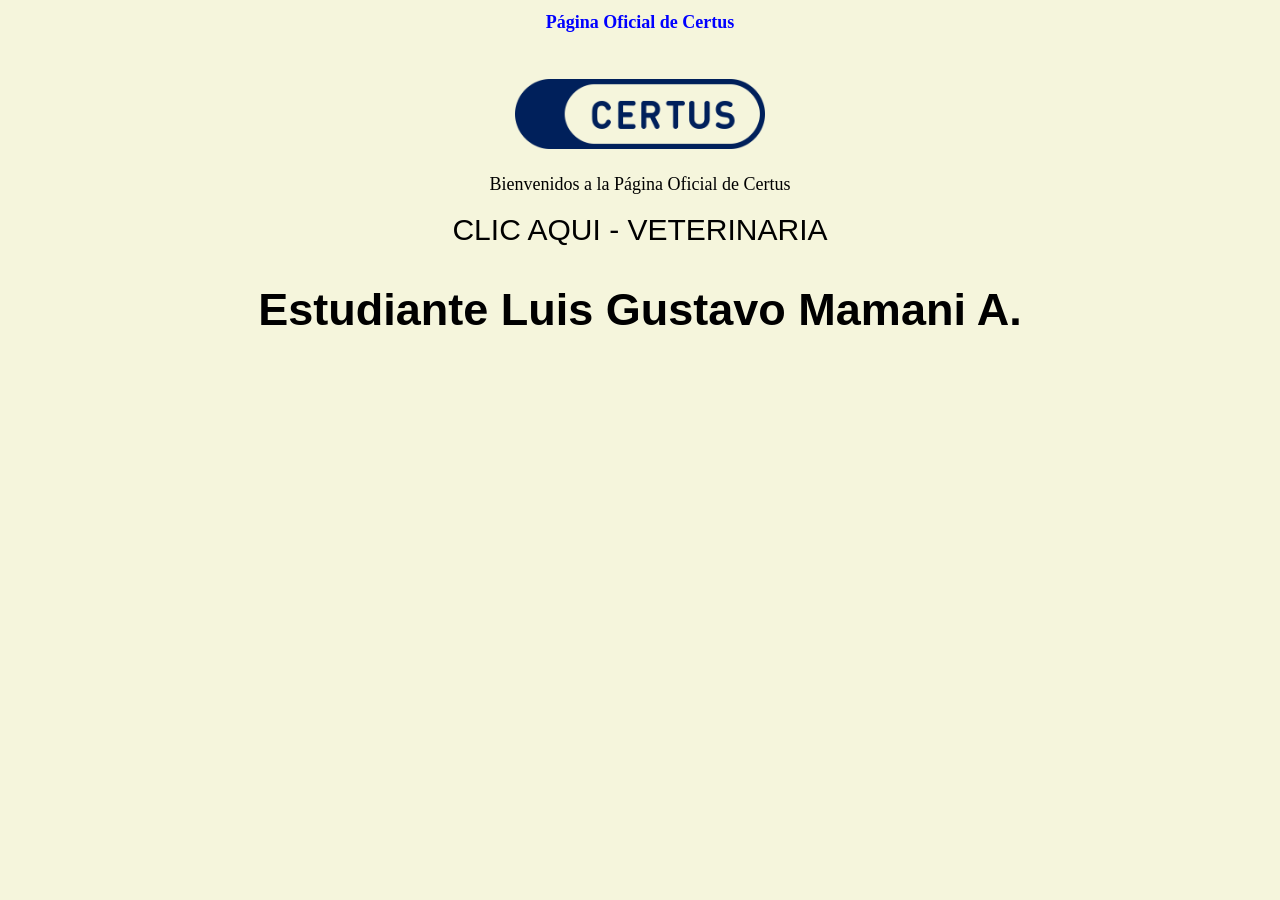
<file: Modelo 1/index.html>
<!DOCTYPE html>
<html lang="es">
    <head>
        <meta charset="UTF-8">
        <meta name ="viewport" content="width=device-width" initial-scale="1.0">
        <link rel="stylesheet" href="css/matriz.css">
    </head>

<body>
    <h1>Página Oficial de Certus</h1><br>
    <img src="img/logo-certus.png" alt="">
    <p> Bienvenidos a la Página Oficial de Certus </p>

    <a href="sistemas.html" target=_blank >CLIC AQUI - VETERINARIA</a>
   <h2>Estudiante Luis Gustavo Mamani A. </h2> 
</body>


</html>
</file>
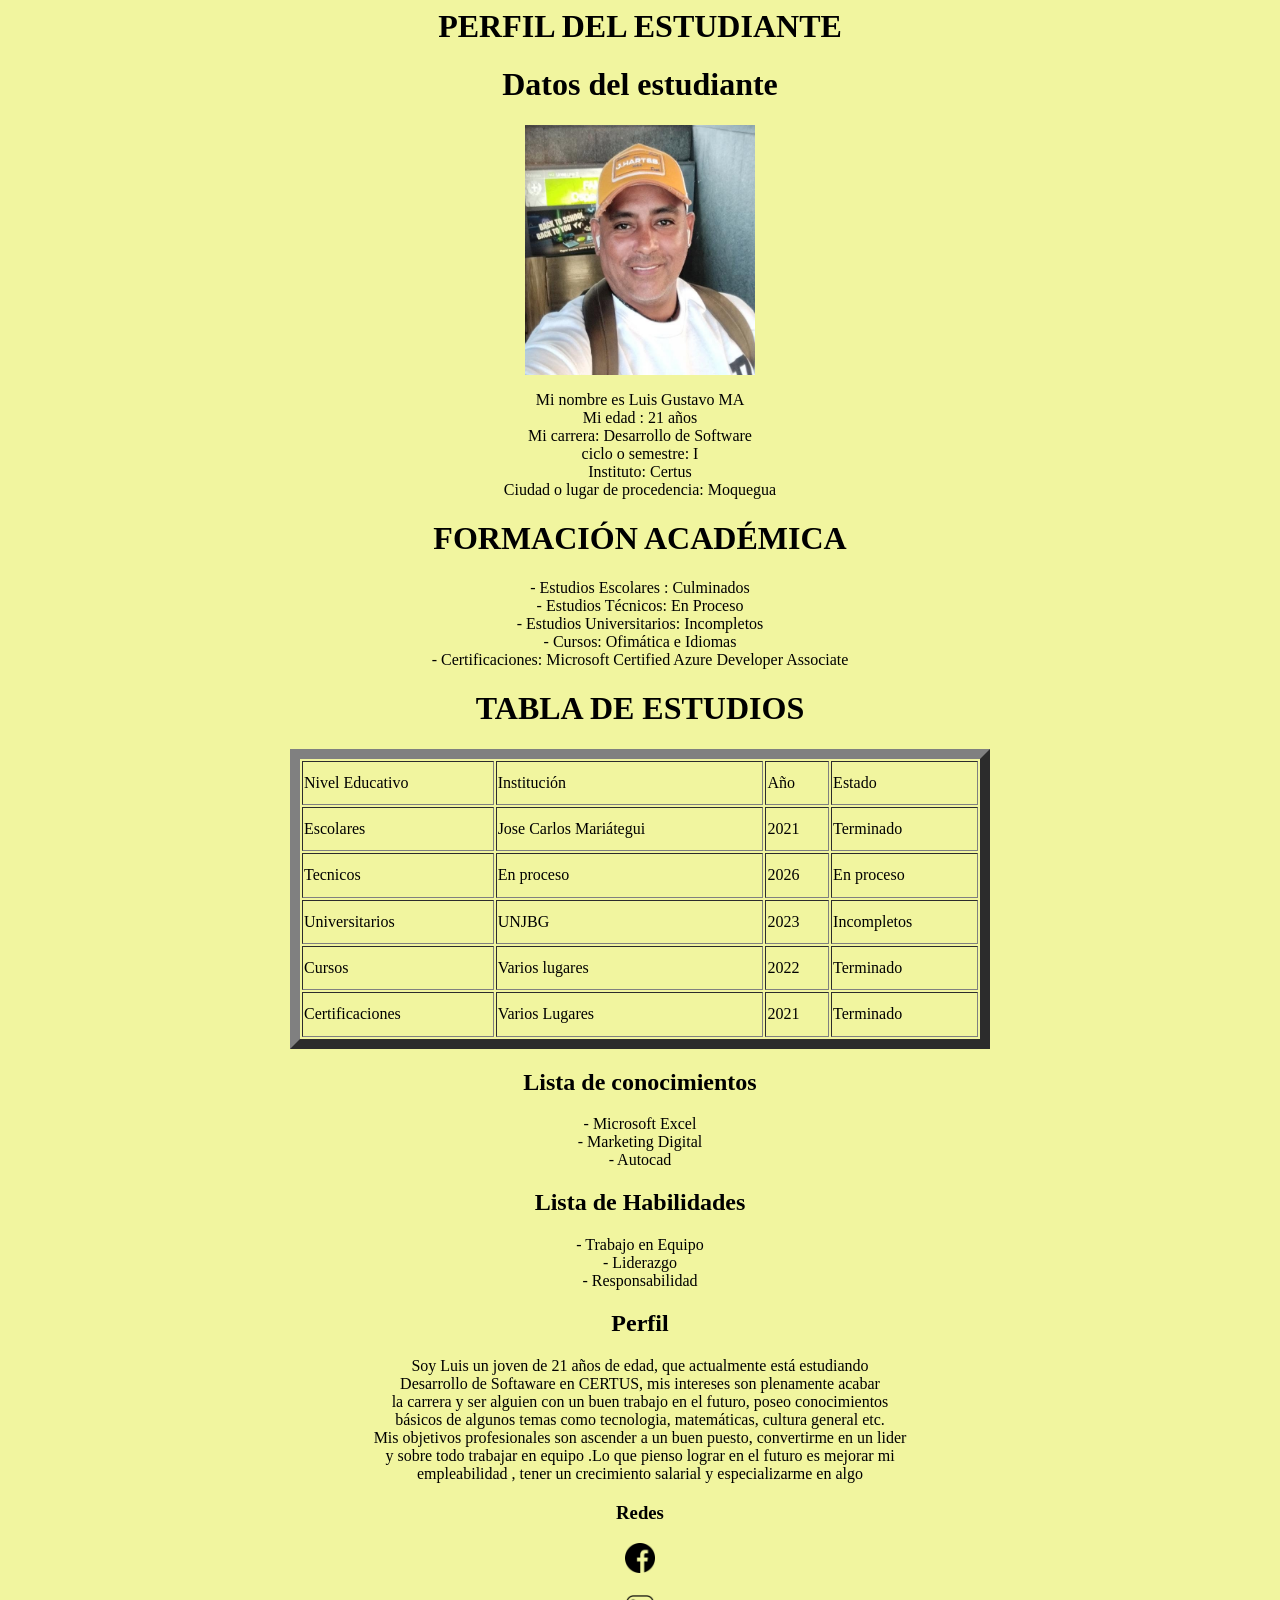
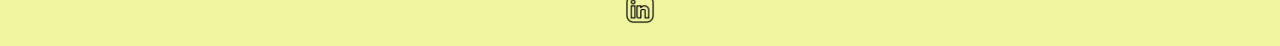
<file: paginaoficial/index.html>
<html>
   <head>
       <title>Perfil del estudiante</title>

   <body bgcolor="#F1F59F"> 
   <center>

    <p> 
    <h1>PERFIL DEL ESTUDIANTE</h1>
    <h1>Datos del estudiante</h1>
    <img src="img/luis.png" width="230" height="250">

    <p> Mi nombre es Luis Gustavo MA <br>
        Mi edad : 21 años <br>
        Mi carrera: Desarrollo de Software <br>
        ciclo o semestre: I <br>
        Instituto: Certus <br>
        Ciudad o lugar de procedencia: Moquegua <br>
        
    <h1> FORMACIÓN ACADÉMICA </h1>

    <p> - Estudios Escolares : Culminados  <br>
        - Estudios Técnicos: En Proceso  <br>
        - Estudios Universitarios: Incompletos  <br>
        - Cursos: Ofimática e Idiomas<br>
        - Certificaciones: Microsoft Certified Azure Developer Associate <br>

    <h1> TABLA DE ESTUDIOS</h1>

       <table border="10" height="300" width="700">
 	       <tr>
               <td>Nivel Educativo</td>
               <td>Institución</td>
               <td>Año</td>
               <td>Estado</td>
           </tr>
               <td>Escolares</td>
               <td >Jose Carlos Mariátegui</td>
               <td >2021</td>
               <td>Terminado</td>
            
               <tr>
               <td>Tecnicos</td>
               <td>En proceso</td>
               <td>2026</td>
               <td>En proceso</td>
           </tr>	
           <tr>
               <td>Universitarios</td>
               <td>UNJBG</td>
               <td>2023</td>
               <td>Incompletos</td>
           </tr>		

           <tr>
               <td>Cursos</td>
               <td>Varios lugares</td>
               <td>2022</td>
               <td>Terminado</td>
</tr>	
           <tr>
               <td>Certificaciones</td>
               <td>Varios Lugares </td>
               <td>2021</td>
               <td>Terminado</td>
           </tr>		
          
       </table>

       </tr>
       <tr>
   
       </tr>
       <tr>
           <td><p</p></td>
           <td><p</p></td>
        </p></td>
       </tr>

    <h2>Lista de conocimientos</h2>

        - Microsoft Excel <br>
        - Marketing Digital  <br>
        - Autocad  <br>
        
<h2>Lista de Habilidades</h2>

       <tr>
           - Trabajo en Equipo <br>
           - Liderazgo <br>
           - Responsabilidad <br>
    
<h2>Perfil</h2>

<p> Soy Luis un joven de 21 años de edad, que actualmente está estudiando <br>
    Desarrollo de Softaware en CERTUS, mis intereses son plenamente acabar <br>
    la carrera y ser alguien con un buen trabajo en el futuro, poseo conocimientos <br>
    básicos de algunos temas como tecnologia, matemáticas, cultura general etc. <br>
    Mis objetivos profesionales son ascender a un buen puesto, convertirme en un lider <br>
    y sobre todo trabajar en equipo .Lo que pienso lograr en el futuro es mejorar mi <br>
    empleabilidad , tener un crecimiento salarial y especializarme en algo <br>

<h3> Redes </h3>
    <h3><a href="https://www.facebook.com/people/Luisovski-VonMamani/pfbid0jfsfivjoTzD55oTgxLPpKgMrTspbRzm11zijZSUzNyo2bVgKQpibwNBxFs3kpdFWl/" target="_blank"><img src= "img/facebook.png" height="30" width="30">
    <h3><a href="https://www.linkedin.com/in/luis-mamani-14a311429/" target="_blank"><img src= "img/lin.png" height="30" width="30">
    <table>
    <tr>
     <a href="https://www.linkedin.com/in/luis-mamani-14a311429/" target="_blank><img src= "img/lin.png" height="30" width="30">
     <a href="https://www.facebook.com/people/Luisovski-VonMamani/pfbid0jfsfivjoTzD55oTgxLPpKgMrTspbRzm11zijZSUzNyo2bVgKQpibwNBxFs3kpdFWl/"  target="_blank><img src= "img/facebook.png" height="30" width="30"> 
    </table>


   </center>       
   </body> 

   


</html>
</file>
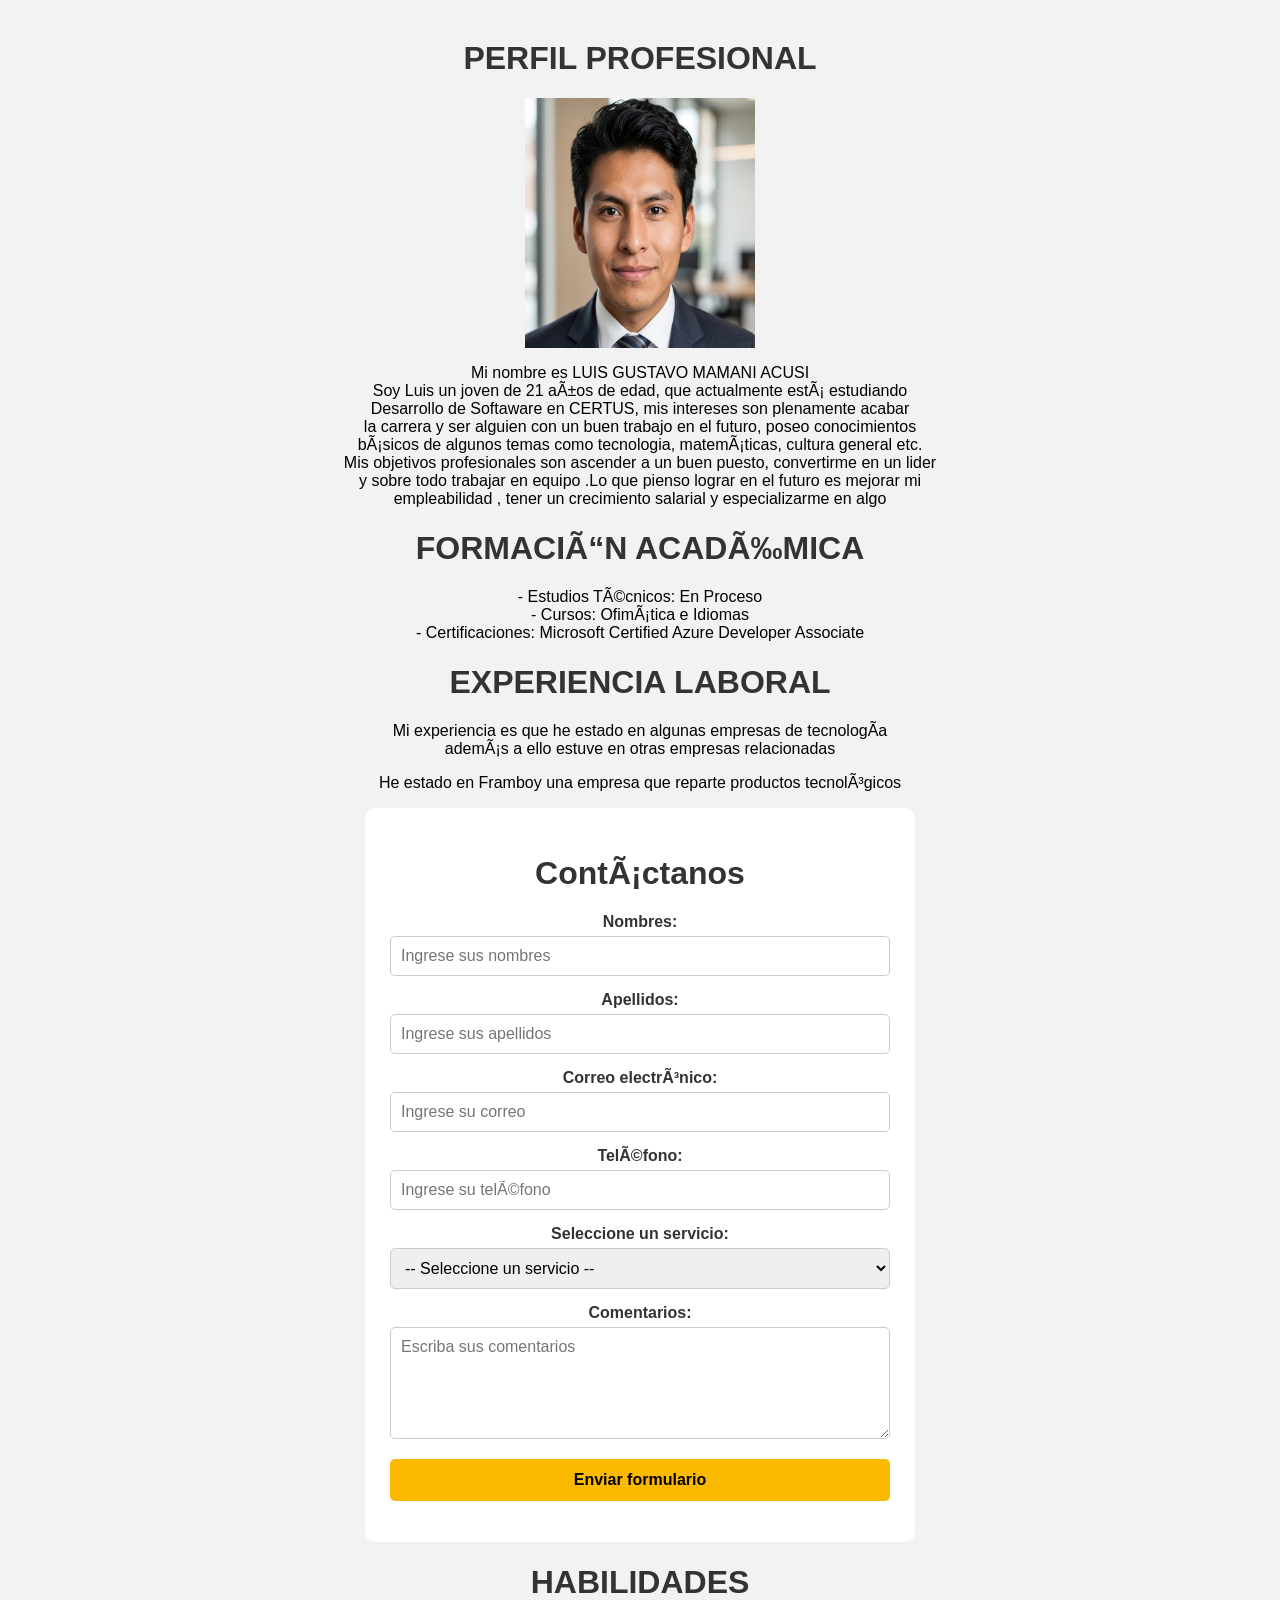
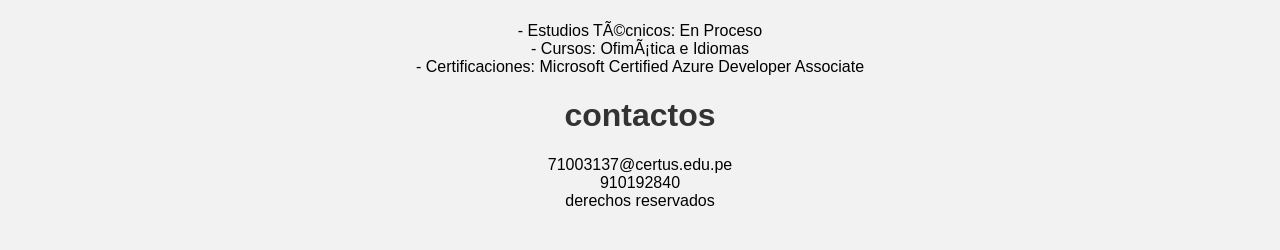
<file: perfilprofesional/index.html>
<html>
   <head></head>
       <title>Perfil del estudiante</title>

   <body bgcolor="#F1F59F"> 
   <center>
    <head>

    <h1>PERFIL PROFESIONAL</h1>
    <img src="img/fotitoxd.jpg" width="230" height="250">

    <p> Mi nombre es LUIS GUSTAVO MAMANI ACUSI <br>

       Soy Luis un joven de 21 años de edad, que actualmente está estudiando <br>
       Desarrollo de Softaware en CERTUS, mis intereses son plenamente acabar <br>
       la carrera y ser alguien con un buen trabajo en el futuro, poseo conocimientos <br>
       básicos de algunos temas como tecnologia, matemáticas, cultura general etc. <br>
       Mis objetivos profesionales son ascender a un buen puesto, convertirme en un lider <br>
       y sobre todo trabajar en equipo .Lo que pienso lograr en el futuro es mejorar mi <br>
       empleabilidad , tener un crecimiento salarial y especializarme en algo <br>
    
        <h1> FORMACIÓN ACADÉMICA </h1>

    <p> - Estudios Técnicos: En Proceso  <br>
        - Cursos: Ofimática e Idiomas<br>
        - Certificaciones: Microsoft Certified Azure Developer Associate <br>

    <h1> EXPERIENCIA LABORAL</h1>

    <P> Mi experiencia es que he estado en algunas empresas de tecnología <br>
        además a ello estuve en otras empresas relacionadas</P>
    <P> He estado en Framboy una empresa que reparte productos
        tecnológicos</P>
</head>

<body>
<html lang="es">
<head>
    <meta charset="UTF-8">
    <meta name="viewport" content="width=device-width, initial-scale=1.0">
    <link rel="stylesheet" href="css/estilos.css">

<title>Mi primera página web</title>
</head>

<body>

<div class="contenedor">

    <h1>Contáctanos</h1>

    <form>

        <label for="nombres">Nombres:</label>
        <input type="text" id="nombres" name="nombres"
               placeholder="Ingrese sus nombres" required>

        <label for="apellidos">Apellidos:</label>
        <input type="text" id="apellidos" name="apellidos"
               placeholder="Ingrese sus apellidos" required>

        <label for="correo">Correo electrónico:</label>
        <input type="email" id="correo" name="correo"
               placeholder="Ingrese su correo" required>

        <label for="telefono">Teléfono:</label>
        <input type="tel" id="telefono" name="telefono"
               placeholder="Ingrese su teléfono" required>

        <label for="servicio">Seleccione un servicio:</label>
        <select id="servicio" name="servicio" required>
            <option value="">-- Seleccione un servicio --</option>
            <option value="Impulso Digital">Impulso Digital</option>
            <option value="Acción Digital">Acción Digital</option>
            <option value="Presencia Web">Presencia Web</option>
            <option value="Consultoría de negocios">
                Consultoría de negocios
            </option>
        </select>

        <label for="comentarios">Comentarios:</label>
        <textarea id="comentarios" name="comentarios"
                  placeholder="Escriba sus comentarios"
                  rows="5"></textarea>

        <button type="submit">Enviar formulario</button>

    </form>
</div>
</body>

<footer>
<h1> HABILIDADES</h1>

    <p> - Estudios Técnicos: En Proceso  <br>
        - Cursos: Ofimática e Idiomas<br>
        - Certificaciones: Microsoft Certified Azure Developer Associate <br>

<h1> contactos</h1>

    <p> 71003137@certus.edu.pe <br>
        910192840 <br>
        derechos reservados</p>
</footer>
</html>
</file>
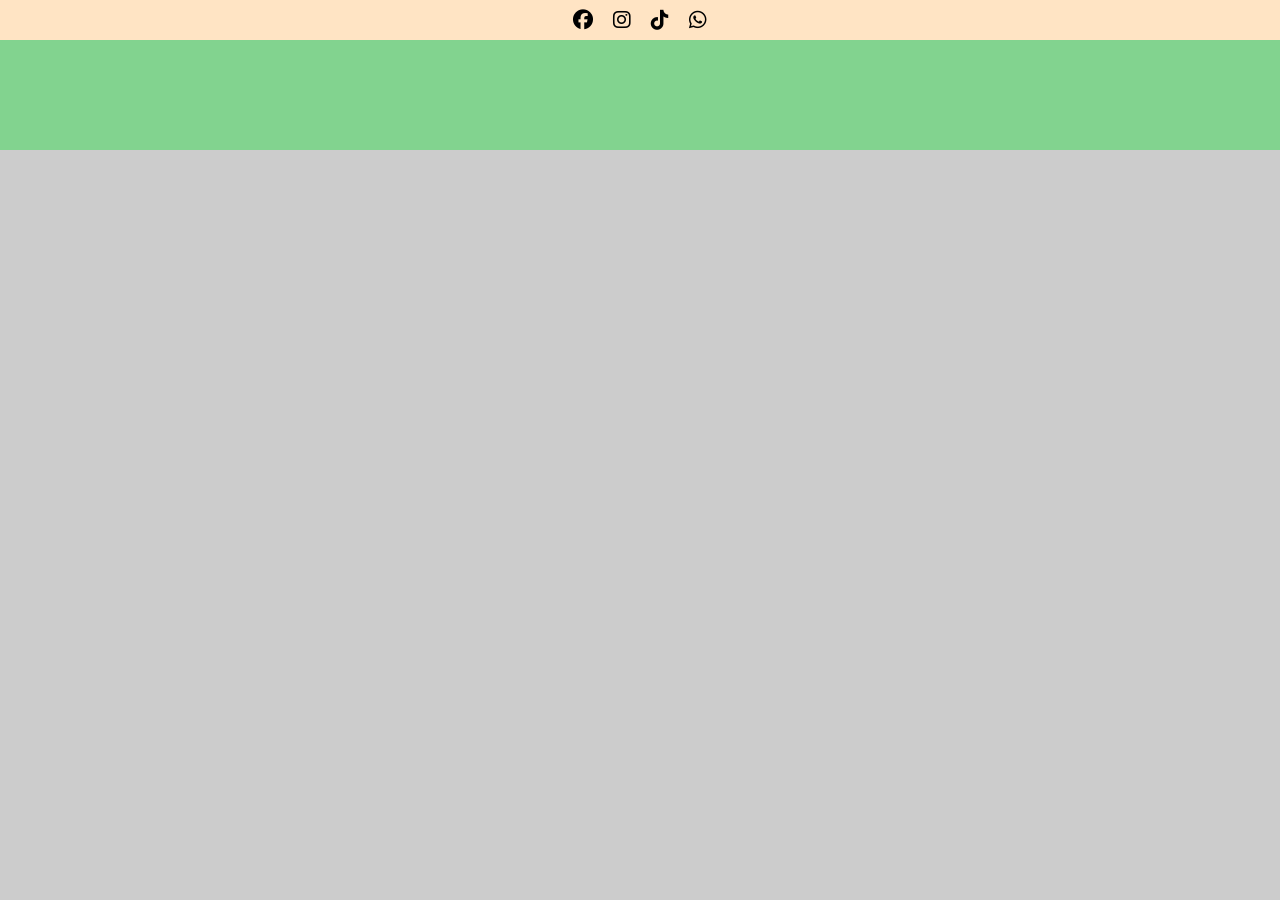
<file: Reforzamiento/index.html>
<!DOCTYPE html>
<html lang="es">

<head>
    <meta charset="UTF-8">
    <meta name="viewport" content="width=device-width, initial-scale=1.0">

    <title>Pandal Asociados SAC - Articulos de Limpieza</title>

    <!-- Pagina creada por JHONNY PANDAL POMA -->
    <link rel="stylesheet" href="css/matriz.css">
    <!-- Hoja externa para las redes sociales -->
    <link rel="stylesheet" href="https://cdnjs.cloudflare.com/ajax/libs/font-awesome/6.5.2/css/all.min.css">

</head>

<body>
    <header class="encabezado">
        <div class="redes-sociales">
             <!-- Enlaces e iconos de las redes sociales -->
             <a href=""><i class="fa-brands fa-facebook"></i></a>
             <a href=""><i class="fa-brands fa-instagram"></i></a>
             <a href=""><i class="fa-brands fa-tiktok"></i></a>
             <a href=""><i class="fa-brands fa-whatsapp"></i></a>
        </div>
    </header>
</body>
</html>
</file>
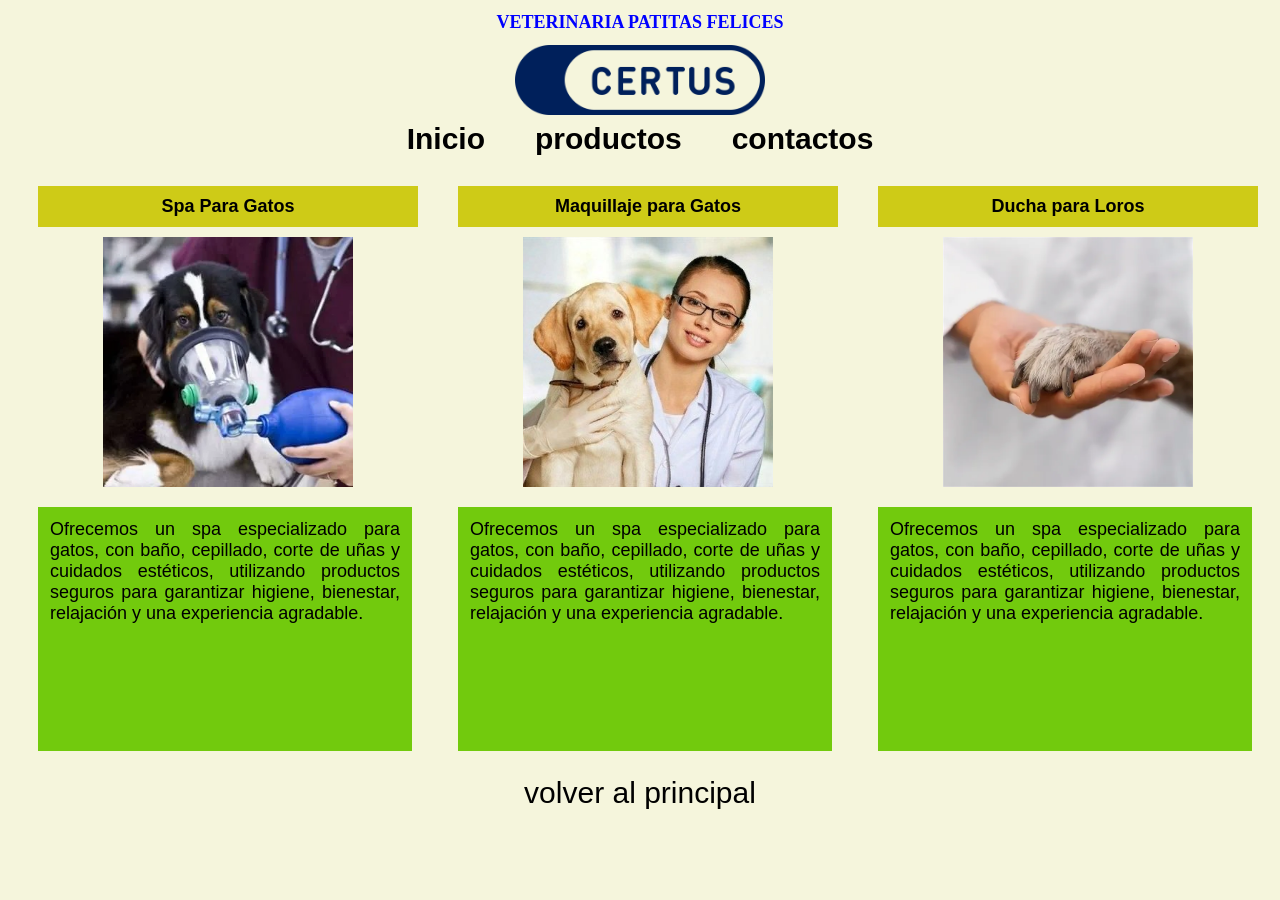
<file: Modelo 1/sistemas.html>
<!DOCTYPE html>
<html lang="es">
    <head>
        <meta charset="UTF-8">
        <meta name ="viewport" content="width=device-width" initial-scale="1.0">
        <link rel="stylesheet" href="css/matriz.css">
    </head>

<body>
    <header>
       <div>
        <h1>VETERINARIA PATITAS FELICES</h1>

        <img src="img/logo-certus.png" alt=""><br>

     </div> 

     <nav>
        <ul>
            <li><a href="">Inicio </a></li>
            <li><a href="">productos </a></li>
            <li><a href="">contactos </a></li>
            
        </ul>
     </nav>
    </header>


    <main>
             <div class="principal">
                    <div class="tarjeta">
                            <div class="titulo">Spa Para Gatos</div>
                            <div class="servicio"><img src="img/servicio1.webp" alt=""></div>
                            <div class="descripcion">Ofrecemos un spa especializado para 
                                 gatos, con baño, cepillado, corte de uñas y cuidados 
                                 estéticos, utilizando productos seguros para garantizar 
                                 higiene, bienestar, relajación y una 
                                 experiencia agradable.
                            </div>
                    </div>
                    <div class="tarjeta">
                            <div class="titulo">Maquillaje para Gatos</div>
                            <div class="servicio"><img src="img/servicio2.jpg" alt=""></div>
                            <div class="descripcion">Ofrecemos un spa especializado para 
                                 gatos, con baño, cepillado, corte de uñas y cuidados 
                                 estéticos, utilizando productos seguros para garantizar 
                                 higiene, bienestar, relajación y una 
                                 experiencia agradable.
                            </div>
                    </div>
                    <div class="tarjeta">
                            <div class="titulo">Ducha para Loros</div>
                            <div class="servicio"><img src="img/servicio3.webp" alt=""></div>
                            <div class="descripcion">Ofrecemos un spa especializado para 
                                 gatos, con baño, cepillado, corte de uñas y cuidados 
                                 estéticos, utilizando productos seguros para garantizar 
                                 higiene, bienestar, relajación y una 
                                 experiencia agradable.
                            </div>
                    </div>
                </div>
        </main>
  
        <a href="index.html">volver al principal</a>

    <footer>

    </footer>

</body>


</html>
</file>
<file: Modelo 1/css/matriz.css>
body{
background-color: beige;
text-align: center;
font-family: Arial;
font-size: 30px;
}

h1{ 
    font-family:Georgia, 'Times New Roman', Times, serif;
color: blue;
font-size: 18px;
}

img{ 
    width: 250px;
}

p{
    font-family: 'Times New Roman', Times, serif;
    font-size: 18px;
}

a{ 
    text-decoration: none;
    color: #000000;
    text-align: center;
}



.principal{
width: 1250px;
height: 600px;
margin-left: auto;
margin-right: auto;
padding: 10px;
display: flex;
}

.tarjeta{
width: 380px;
height: 550px;
margin-left: auto;
margin-right: auto;
padding: 10px;
margin: 10px;
}

.titulo{
width: 360px;
background-color: rgb(206, 203, 23);
font-family: Arial, Helvetica, sans-serif;
font-size: 18px;
text-align: center;
padding: 10px;
font-weight: bold;
}

.servicio{
width: 360px;
height: 260px;
margin-left: auto;
margin-right: auto;
padding: 10px;

}

.descripcion{
width: 350px;
height: 220px;
background-color: rgb(114, 202, 13);
padding: 12px;

font-size: 18px;
font-family: Arial, Helvetica, sans-serif;
text-align: justify;
}

nav ul {
list-style: none;
padding: 0;
margin: 0;
display: flex;
justify-content: center;
}

nav li {
margin: 0 10px;
}

nav a {
text-decoration: none;
color: black;
font-weight: bold;
padding: 10px 15px;
}
nav a:hover {
background-color: #d2e23e;
color: rgb(221, 29, 15);
}
</file>
<file: perfilprofesional/css/estilos.css>
body {
background-color: #f2f2f2;
font-family: Arial, sans-serif;
margin: 0;
padding: 40px;
}

.contenedor {
background-color: white;
max-width: 500px;
margin: auto;
padding: 25px;
border-radius: 10px;
}

h1 {
text-align: center;
color: #333333;
}

label {
display: block;
margin-top: 15px;
margin-bottom: 5px;
color: #333333;
font-weight: bold;
}

input,
select,
textarea {
width: 100%;
padding: 10px;
border: 1px solid #cccccc;
border-radius: 5px;
box-sizing: border-box;
font-size: 16px;
font-family: Arial, sans-serif;
}

textarea {
resize: vertical;
}

button {
width: 100%;
margin-top: 20px;
padding: 12px;
background-color: #fbba00;
color: #000000;
border: none;
border-radius: 5px;
font-size: 16px;
font-weight: bold;
cursor: pointer;
}

button:hover {
background-color: #ffbd59;





}
</file>
<file: Reforzamiento/css/matriz.css>
body{
    background-color: #cccccc;
    margin: 0;
    padding: 0;
    font-size: 14px;
    font-family: Verdana, Geneva, Tahoma, sans-serif;
}
/* Encabezado de las redes sociales */
.encabezado{
    background-color: #82d38f;
    height: 150px;
}
/* Diseñando las redes sociales */
.redes-sociales{
    background-color: bisque;
    display: flex;
    text-align: center;

    align-items: center;
    justify-content: center;
}

.redes-sociales i{
    font-size: 20px;
    padding: 10px 10px;
    color: black;
}

.redes-sociales i:hover{
    font-size: 30px;
    color: rgb(212, 24, 24);
}
/* Fin de diseño las redes sociales */
/* -------------------------------- */
/* -------------------------------- */
/* -------------------------------- */
/* -------------------------------- */
/* -------------------------------- */
/* -------------------------------- */
/* Diseñando la pagina personal */
.soporte{
    width: 1080px;
    height: 550px;
    width: auto;
    display: flex;
    margin-right: auto;
    margin-left: auto;
}
.derecha{
    width: 450px;
    height: 550px;
    text-align: center;
    justify-content: center;
    align-items: center;
    margin-right: auto;
    margin-left: auto;
    margin-top: 70px;
}
.derecha h1{
   color: #0e0d0d;
   font-size: 20px;
   font-family: Arial, Helvetica, sans-serif;
   font-weight: bold;
   margin: 10px 10px;
}
.derecha h2{
   color: #0c0c0c; 
   font-size: 30px;
   margin: 0;
   padding: 0;
}
.derecha p{
   color: #0e0d0d; 
   font-size: 18px;
   text-align: center;
   width: 450px;
}
.derecha img{
    width: 200px;
    align-items: center;
    justify-content: center;
}
.izquierda{
    background-color: rgb(174, 219, 9);
    width: 600px;
    height: 550px;
    margin-right: auto;
    margin-left: auto;
}

/* Fin de diseño LA PAGINA PERSONAl */
/* -------------------------------- */
/* -------------------------------- */
/* -------------------------------- */
/* -------------------------------- */
/* -------------------------------- */
/* -------------------------------- */
/* Diseñando la PRODUCTOS */

.articulos{
    width: 1500px;
    background-color: #82d38f;
    height: 550px;
    margin-left: auto;
    margin-right: auto;
    display: flex;
}

.producto{
    background-color: chartreuse;
    width: 350px;
    height: 500px;
    padding: 10px 10px;
    margin: 10px 10px;

    align-items: center;
    justify-content: center;
    text-align: center;
    
    border-radius: 15px;
    box-shadow: 0 4px 10px rgba(0, 0, 0, 0.2);
}
</file>
